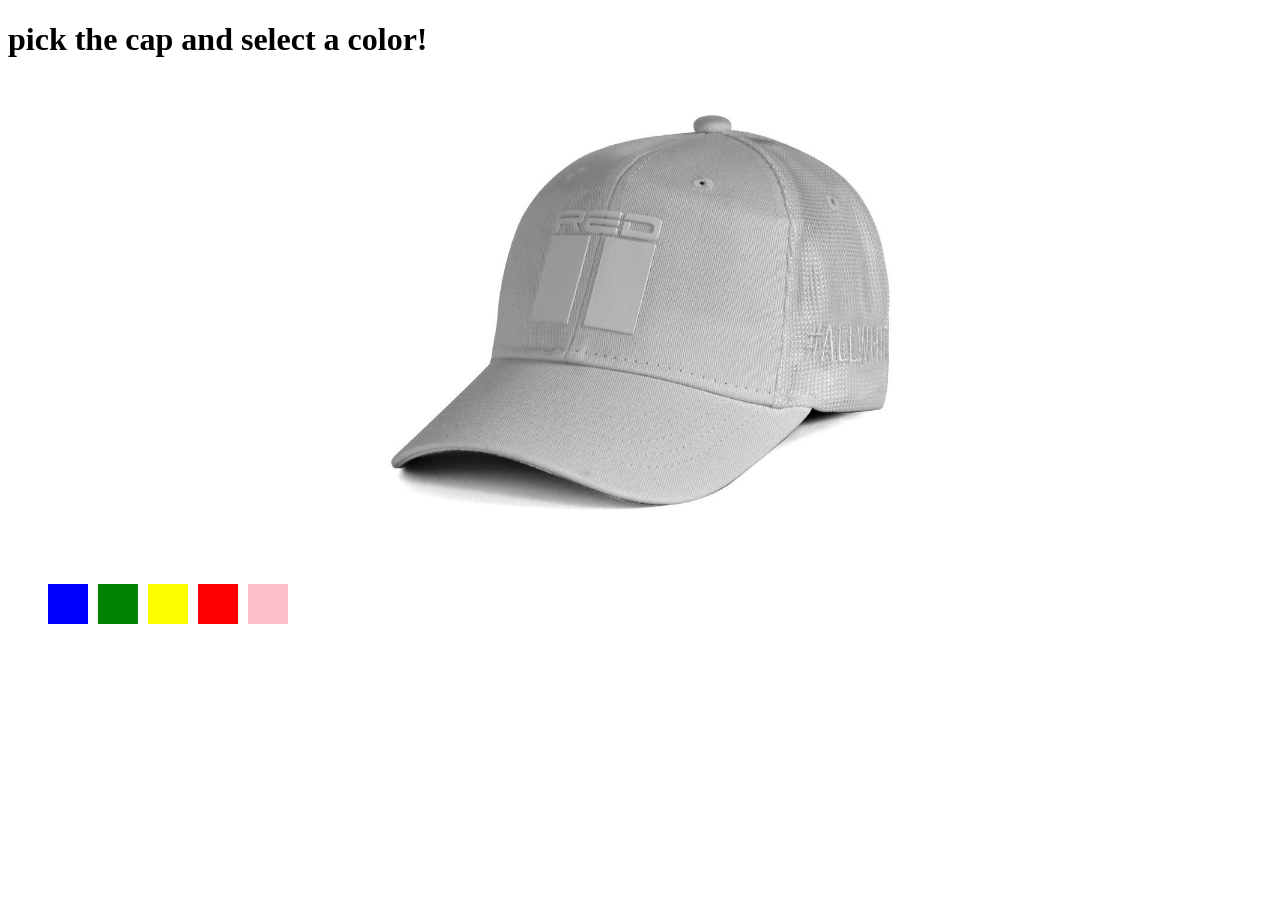
<file: cap/index.html>
<!DOCTYPE html>
<html lang="en">
  <head>
    <meta charset="UTF-8" />
    <meta name="viewport" content="width=device-width, initial-scale=1.0" />
    <title>Cap | Siw</title>
    <style>
      /*scale the svg to smaller size*/
      #svg {
        transform: scale(0.4);
        margin-top: -30vh;
      }

      #visor {
        fill: transparent;
      }
      #crown {
        fill: transparent;
      }
      #shadow_image {
        pointer-events: none;
      }

      #colors {
        margin-top: -30vh;
      }
    </style>
  </head>
  <body>
    <h1>pick the cap and select a color!</h1>
    <div id="color_selector">
      <section id="svg"></section>

      <section id="colors">
        <svg width="500" height="100">
          <rect
            class="color_btn"
            fill="blue"
            id="color1"
            x="40"
            y="40"
            width="40"
            height="40"
            stroke-width="5"
          />
          <rect
            class="color_btn"
            fill="green"
            id="color2"
            x="90"
            y="40"
            width="40"
            height="40"
            stroke-width="5"
          />
          <rect
            class="color_btn"
            fill="yellow"
            id="color3"
            x="140"
            y="40"
            width="40"
            height="40"
            stroke-width="5"
          />
          <rect
            class="color_btn"
            fill="red"
            id="color4"
            x="190"
            y="40"
            width="40"
            height="40"
            stroke-width="5"
          />

          <rect
            class="color_btn"
            fill="pink"
            id="color5"
            x="240"
            y="40"
            width="40"
            height="40"
            stroke-width="5"
          />
        </svg>
      </section>
    </div>
    <script src="script.js"></script>
  </body>
</html>
</file>
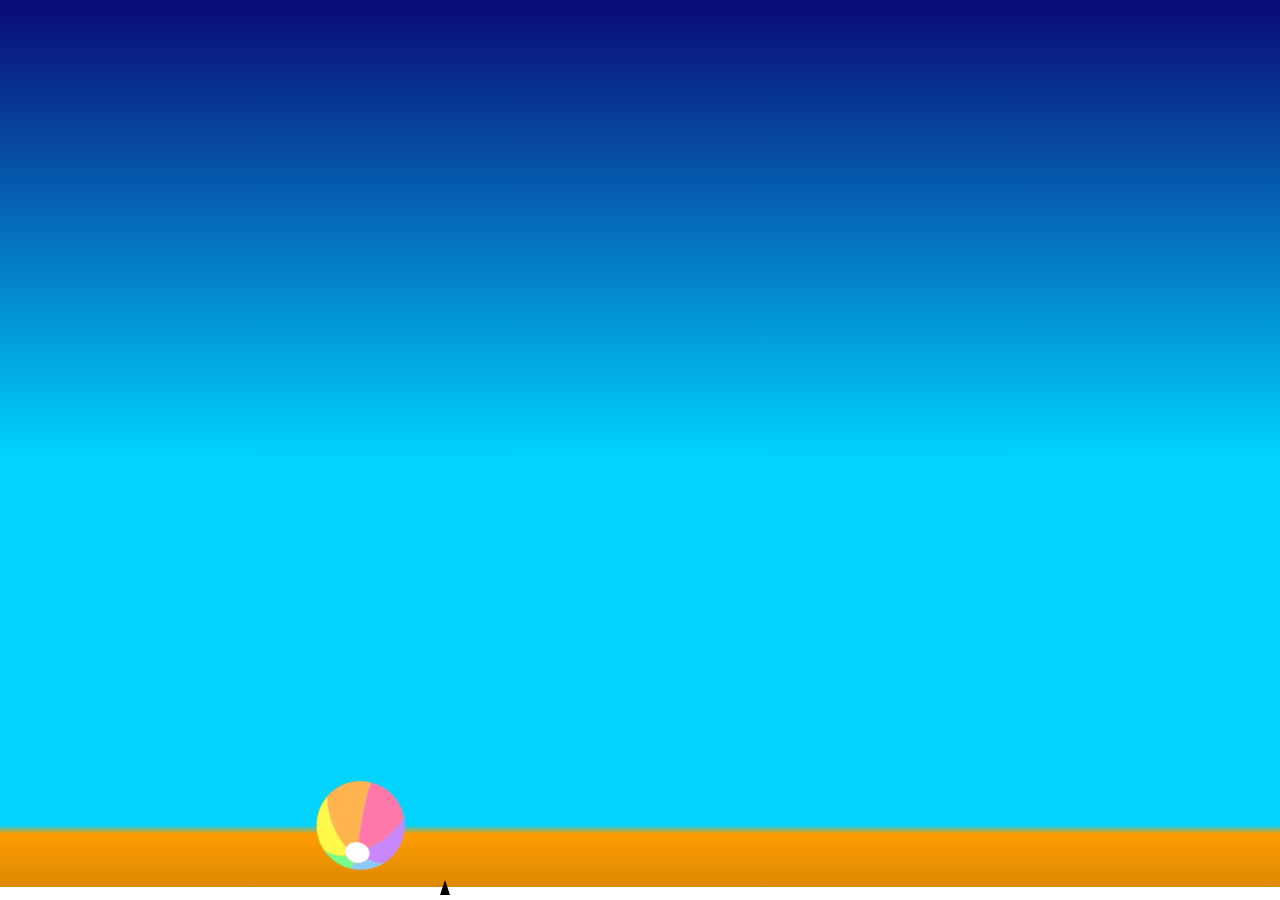
<file: gsap/beachball.html>
<!DOCTYPE html>
<html lang="en">
  <head>
    <meta charset="UTF-8" />
    <meta name="viewport" content="width=device-width, initial-scale=1.0" />
    <meta http-equiv="X-UA-Compatible" content="ie=edge" />
    <title>Beachball</title>
    <link rel="stylesheet" href="beachball.css" />
  </head>
  <body>
    <div id="box">
      <div class="ball"></div>
      <div class="spike"></div>
    </div>

    <script src="https://cdnjs.cloudflare.com/ajax/libs/gsap/3.6.0/gsap.min.js"></script>
    <script src="beachball.js"></script>
  </body>
</html>
</file>
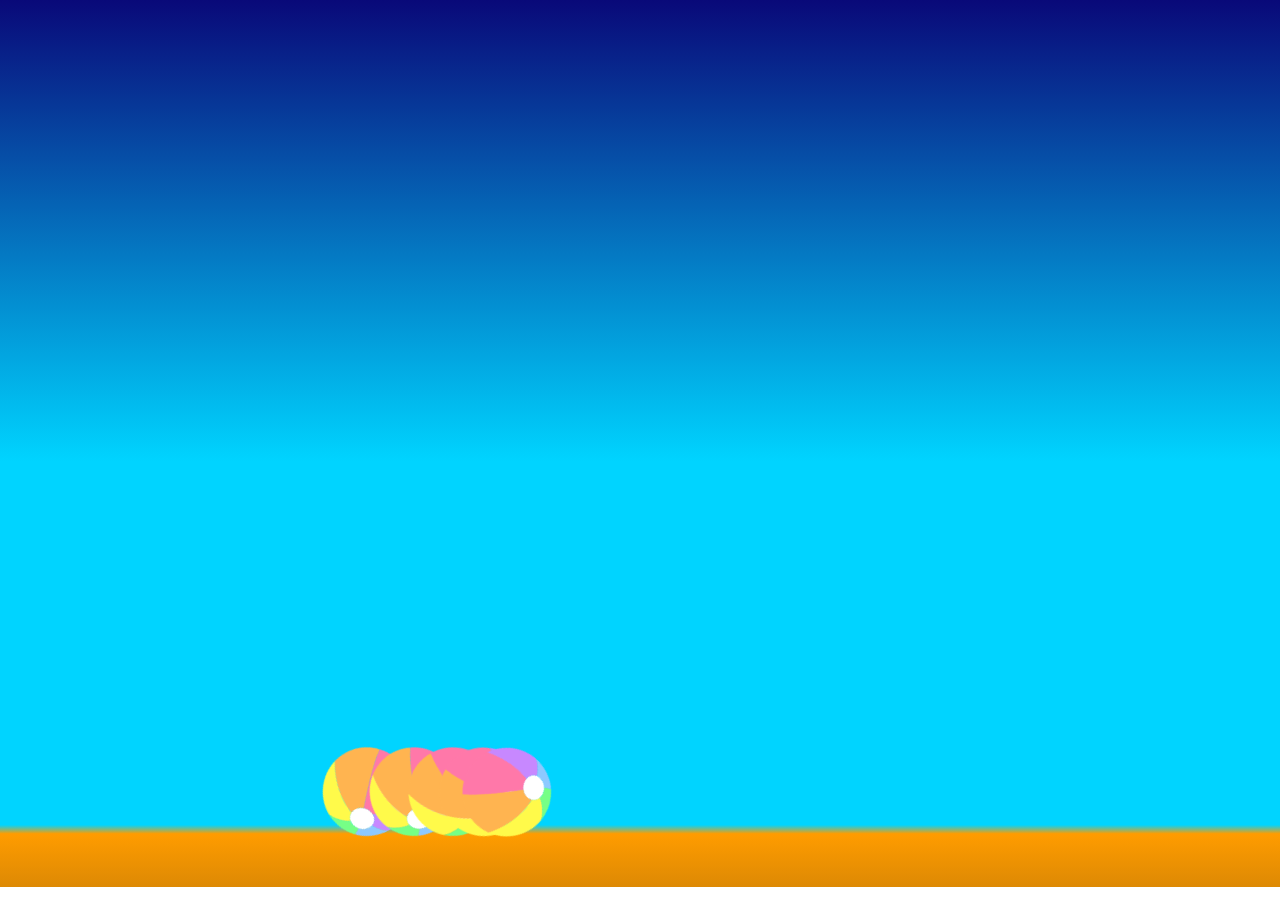
<file: gsap/multiballs.html>
<!DOCTYPE html>
<html lang="en">
  <head>
    <meta charset="UTF-8" />
    <meta name="viewport" content="width=device-width, initial-scale=1.0" />
    <meta http-equiv="X-UA-Compatible" content="ie=edge" />
    <title>Beachballs</title>
    <link rel="stylesheet" href="beachball.css" />
  </head>
  <body>
    <div id="box">
      <div class="ball"></div>
      <div class="ball"></div>
      <div class="ball"></div>
      <div class="ball"></div>
      <div class="ball"></div>
    </div>

    <script src="https://cdnjs.cloudflare.com/ajax/libs/gsap/3.6.0/gsap.min.js"></script>
    <script src="multiballs.js"></script>
  </body>
</html>
</file>
<file: gsap/beachball.css>
body {
  margin: 0;
}

#box {
  display: flex;
  align-items: flex-end;
  padding: 1em;
  min-height: 95vh;
  background: linear-gradient(180deg, rgba(2, 0, 36, 1) 0%, rgba(9, 9, 121, 1) 0%, rgba(0, 212, 255, 1) 52%, rgba(0, 212, 255, 1) 93%, rgba(255, 156, 0, 1) 94%, rgba(221, 137, 4, 1) 100%);
}

.ball {
  width: 10vh;
  height: 10vh;
  background-image: url("beachball.svg");
  background-size: 100%;
}

.spike {
  position: absolute;
  left: 440px;
  bottom: 5px;
  background-color: transparent;
  border: 5px solid transparent;
  border-bottom: 15px solid black;
}
</file>
